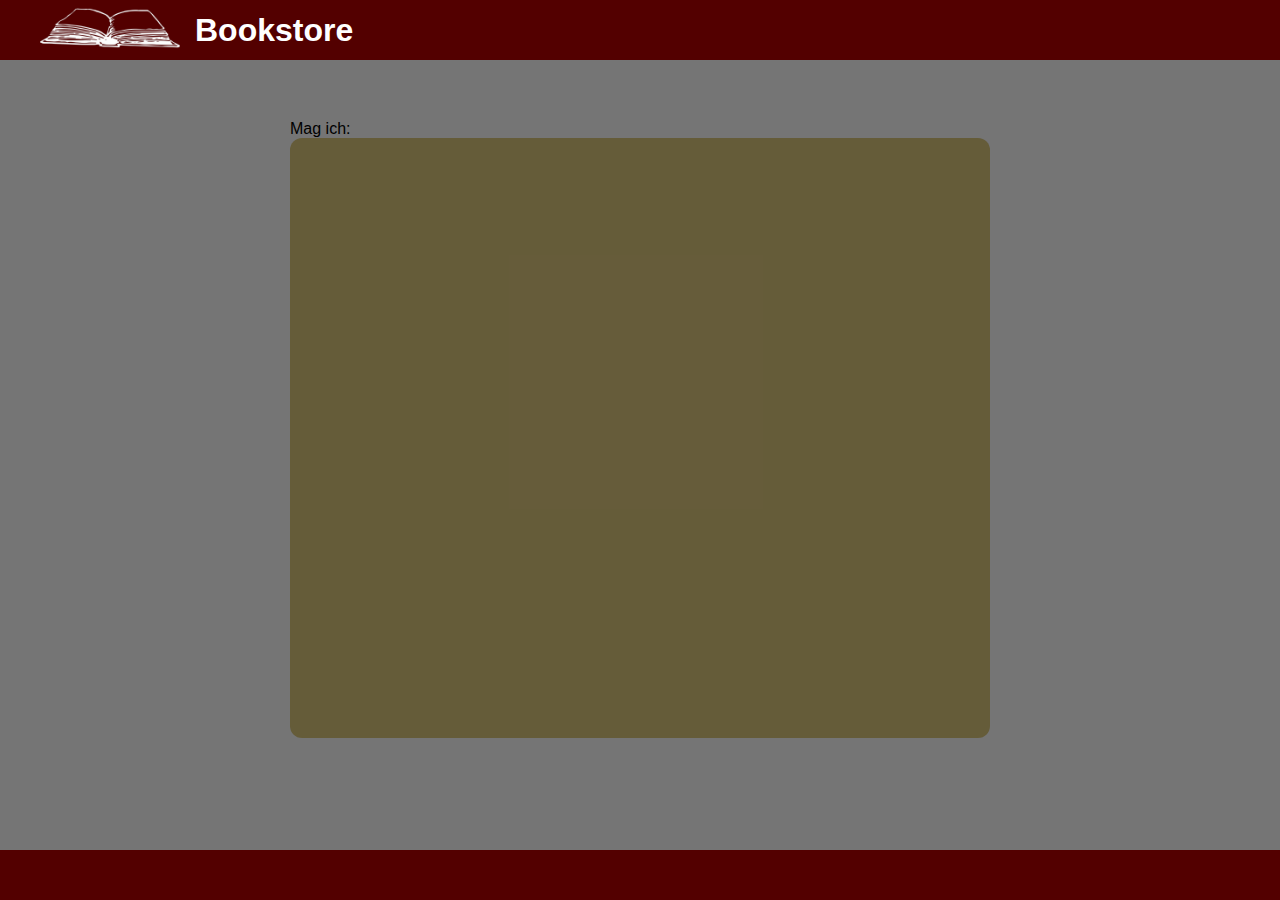
<file: index.html>
<!DOCTYPE html>
<html lang="de">
  <head>
    <meta charset="UTF-8" />
    <meta name="viewport" content="width=device-width, initial-scale=1.0" />
    <title>Bookstore</title>
    <link rel="stylesheet" href="./style.css" />
    <link rel="stylesheet" href="./styles/assets.css" />
    <link rel="stylesheet" href="./styles/standard.css" />
    <link
      rel="shortcut icon"
      href="./assets/img/logo_book_white.png"
      type="image/x-icon"
    />
    <link
      rel="stylesheet"
      href="./assets/font/WinkyRough-VariableFont_wght.ttf"
    />
    <script src="./scripts/template.js" defer></script>
    <script src="./scripts/bg.js" defer></script>
    <script src="./script.js" defer></script>
  </head>
  <body onload="init()">
    <nav>
      <div class="nav_logo">
        <img src="./assets/img/logo_book_white.png" alt="" />
        <h1>Bookstore</h1>
      </div>
    </nav>
    <section>
      <p class="books_i_like">Mag ich:</p>
      <div id="liked-books-container" class="liked_books_container"></div>
      <div id="content-container" class="content_container"></div>
    </section>
    <footer></footer>
  </body>
</html>
</file>
<file: style.css>
.nav_logo {
  display: flex;
  flex-direction: row;
  align-items: center;
  gap: 15px;
  padding-left: 40px;
}

.nav_logo img {
  height: 75px;
  width: auto;
  padding-bottom: 5px;
}

.content_container {
  display: flex;
  justify-content: start;
  align-items: center;
  flex-direction: column;
  background-color: rgba(88, 71, 6, 0.534);
  height: 600px;
  width: clamp(260px, 60vw, 700px);
  border-radius: 12px;
}

.book_title {
  height: 70px;
  width: 100%;
  display: flex;
  justify-content: center;
  align-items: center;
  border-radius: 15px;
}

.book_title p {
  font-size: 2rem;
}

.book_cover {
  display: flex;
  justify-content: center;
  align-items: center;
  height: 120px;
  width: 100%;
}

.book_cover img {
  height: 100px;
  width: auto;
}

.price_and_likes {
  height: 50px;
  width: 100%;
  display: flex;
  justify-content: space-between;
  align-items: center;
  padding-left: clamp(20px, 10vw, 40px);
  padding-right: clamp(20px, 10vw, 10px);
}

.likes_and_heart {
  display: flex;
  flex-direction: row;
  gap: 10px;
}

.likes_and_heart p {
  margin-top: 7px;
}

.heart_button img {
  height: 35px;
  width: auto;
}

.heart_button {
  background: none;
  border: none;
  cursor: pointer;
}

.book_infos {
  display: flex;
  height: 100px;
  width: 100%;
  flex-direction: row;
  align-items: center;
  justify-content: space-between;
  padding-left: 20px;
  padding-right: 20px;
}

.book_info_left {
}

.book_info_right {
  justify-items: flex-end;
}

.book_comment_headline {
  display: flex;
  align-items: center;
  height: 40px;
  width: 100%;
  padding-left: 20px;
}

.comment_container {
  display: flex;
  height: 180px;
  width: 100%;
  align-items: center;
  justify-content: center;
  flex-direction: row;
}

.comment_section_user_names {
  height: 100%;
  width: 50%;
}

.comment_section_user_comment {
  display: flex;
  flex-direction: column;
  align-items: flex-end;
  height: 95%;
  width: 50%;
  overflow-y: auto;
  background: transparent;
}

.comment_input {
  height: 40px;
  width: 100%;
  display: flex;
  align-items: center;
  justify-content: space-between;
  border-radius: 15px;
  margin-bottom: 5px;
  padding-left: 20px;
  padding-right: 20px;
}
.comment_input input {
  height: 20px;
  width: 80%;
  background-color: #646c19;
  border: none;
}

.comment_input button {
  height: 40px;
  width: 17%;
  background: transparent;
  border: none;
  cursor: pointer;
}

.send_button img {
  height: 38px;
  width: auto;
  transform: rotate(26deg);
}
</file>
<file: styles/assets.css>
.section_divider {
  height: 0.5px;
  width: 90%;
  border-radius: 2px;
  background-color: #222505;
  box-shadow: 0px 0px 10px 1px #161803;
}
</file>
<file: styles/standard.css>
* {
  box-sizing: border-box;
  margin: 0;
  scroll-behavior: smooth;
}

html,
body {
  background-color: rgb(117, 117, 117);
  margin: 0;
  padding-top: 60px;
  padding-bottom: 50px;
  display: flex;
  flex-direction: column;
  justify-content: center;
  align-items: center;
  font-family: "WinkyRough", sans-serif;
}

a {
  text-decoration: none;
}

td:last-child {
  color: rgb(174, 174, 172);
}

nav {
  display: flex;
  background-color: #530000;
  position: fixed;
  top: 0;
  left: 0;
  right: 0;
  height: 60px;
  z-index: 1000;
}

footer {
  background-color: #530000;
  position: fixed;
  bottom: 0;
  left: 0;
  right: 0;
  height: 50px;
  z-index: 1000;
}

h1 {
  color: white;
}
</file>
